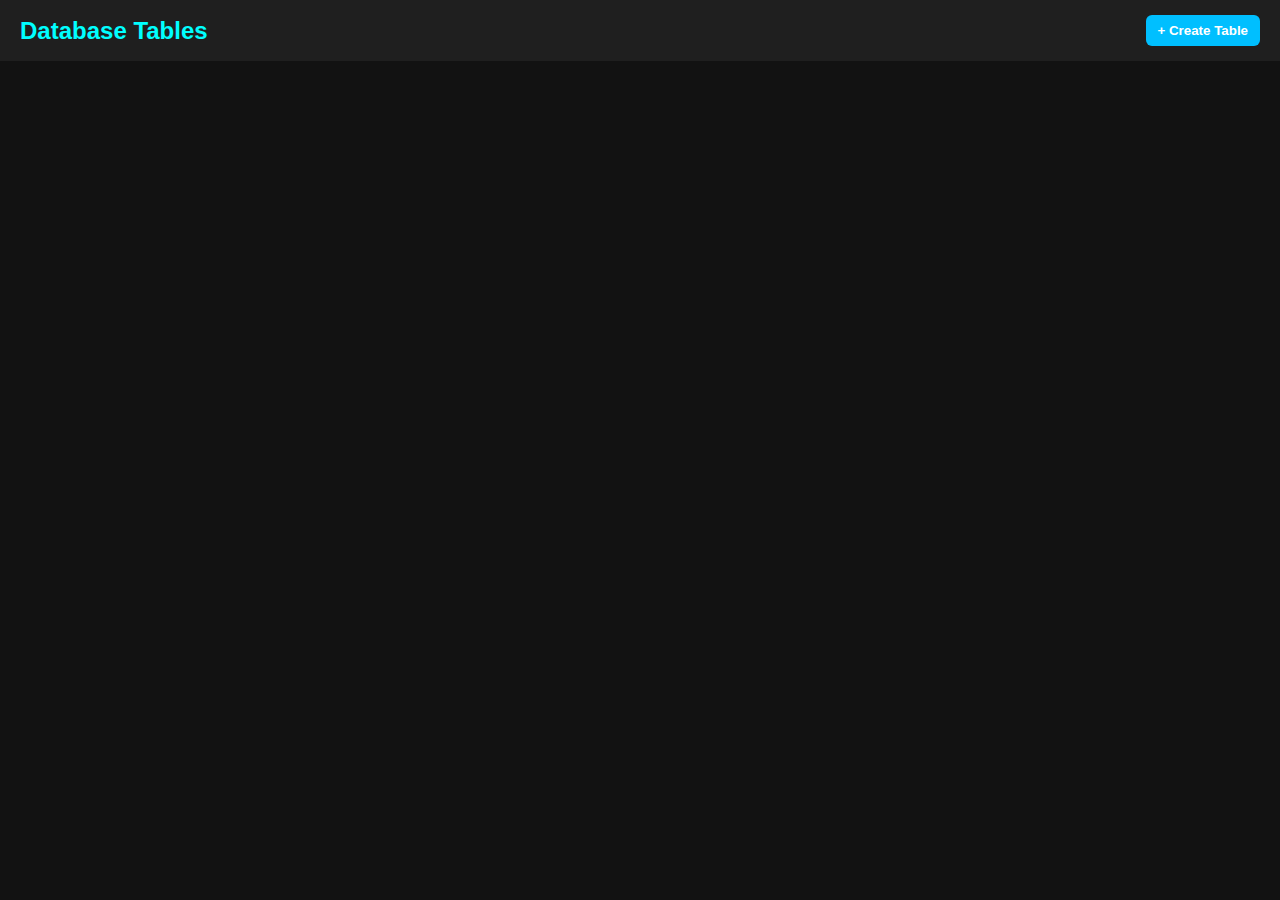
<file: public_html/index.html>
<!DOCTYPE html>
<html lang="en">
<head>
<meta charset="UTF-8">
<meta name="viewport" content="width=device-width, initial-scale=1.0">
<title>DB Manager</title>
<style>
body{margin:0;font-family:'Segoe UI',sans-serif;background:#121212;color:#f0f0f0;}
.header{background:#1f1f1f;color:#00ffff;padding:15px 20px;display:flex;justify-content:space-between;align-items:center;}
.header h1{margin:0;font-size:1.5rem;}
.container{max-width:900px;margin:auto;padding:20px;}
.btn{padding:8px 12px;border:none;border-radius:6px;cursor:pointer;color:white;font-weight:bold;transition:.2s;}
.btn.blue{background:#00bfff;}
.btn.red{background:#ff4c4c;}
.btn.gray{background:#555;}
.btn:hover{opacity:.85;}
.table-card{background:#1e1e1e;padding:15px;border-radius:10px;box-shadow:0 0 12px rgba(0,255,255,0.2);margin-bottom:10px;display:flex;justify-content:space-between;align-items:center;}
.loading{display:none;position:fixed;top:50%;left:50%;transform:translate(-50%,-50%);border:4px solid #333;border-top:4px solid #00bfff;border-radius:50%;width:35px;height:35px;animation:spin 1s linear infinite;}
@keyframes spin{0%{transform:translate(-50%,-50%) rotate(0deg);}100%{transform:translate(-50%,-50%) rotate(360deg);}}
@media(max-width:600px){.table-card{flex-direction:column;align-items:flex-start;gap:8px;}}
</style>
</head>
<body>
<header class="header">
<h1>Database Tables</h1>
<button class="btn blue" onclick="window.location.href='create_table.html'">+ Create Table</button>
</header>
<div class="container" id="tablesContainer"></div>
<div class="loading" id="loading"></div>
<script>
const tablesContainer=document.getElementById("tablesContainer");
const loading=document.getElementById("loading");
function showLoading(){loading.style.display="block";}
function hideLoading(){loading.style.display="none";}

async function fetchTables(){
    showLoading();
    try{
        const res=await fetch("https://python-mysql-api.onrender.com/get-tables");
        const tables=await res.json();
        tablesContainer.innerHTML="";
        tables.forEach(t=>{
            const div=document.createElement("div");
            div.className="table-card";
            div.innerHTML=`
                <span>${t}</span>
                <div>
                    <button class="btn blue" onclick="viewTable('${t}')">View</button>
                    <button class="btn gray" onclick="editTable('${t}')">Edit</button>
                    <button class="btn red" onclick="deleteTable('${t}')">Delete</button>
                </div>
            `;
            tablesContainer.appendChild(div);
        });
    }catch(err){console.error(err); alert("Error fetching tables");}
    finally{hideLoading();}
}

function viewTable(name){window.location.href=`view_table.html?table=${name}`;}
function editTable(name){window.location.href=`edit_table.html?table=${name}`;}
async function deleteTable(name){
    if(!confirm(`Delete table "${name}"?`)) return;
    showLoading();
    try{
        const res=await fetch(`https://python-mysql-api.onrender.com/delete-table/${name}`,{method:"DELETE"});
        const data=await res.json();
        alert("Table deleted");
        fetchTables();
    }catch(err){console.error(err); alert("Error deleting table");}
    finally{hideLoading();}
}

fetchTables();
</script>
</body>
</html>
</file>
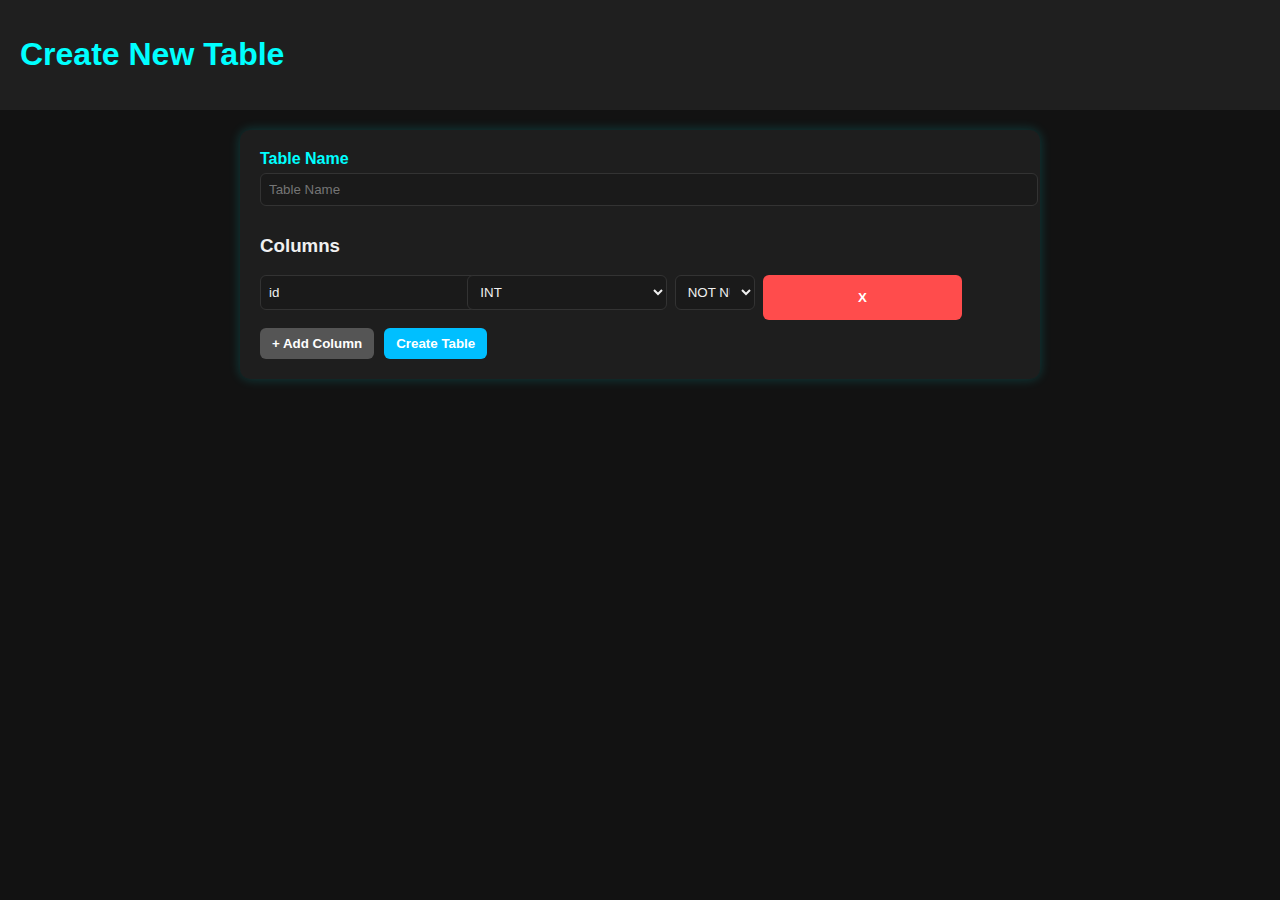
<file: public_html/create_table.html>
<!DOCTYPE html>
<html lang="en">
<head>
<meta charset="UTF-8">
<meta name="viewport" content="width=device-width, initial-scale=1.0">
<title>Create Table</title>
<style>
body{margin:0;font-family:'Segoe UI',sans-serif;background:#121212;color:#f0f0f0;}
.header{background:#1f1f1f;color:#00ffff;padding:15px 20px;}
.container{max-width:800px;margin:auto;padding:20px;}
.card{background:#1e1e1e;padding:20px;border-radius:10px;box-shadow:0 0 12px rgba(0,255,255,0.2);}
label{display:block;margin-bottom:5px;font-weight:bold;color:#00ffff;}
input,select{width:100%;padding:8px;margin-bottom:10px;border-radius:6px;border:1px solid #333;background:#1a1a1a;color:#f0f0f0;}
.column-row{display:grid;grid-template-columns:1fr 1fr 80px 1fr 50px;gap:8px;margin-bottom:8px;}
.buttons{display:flex;gap:10px;flex-wrap:wrap;}
.btn{border:none;padding:8px 12px;border-radius:6px;cursor:pointer;color:white;font-weight:bold;transition:.2s;}
.btn.blue{background:#00bfff;}
.btn.gray{background:#555;}
.btn.red{background:#ff4c4c;}
.btn:hover{opacity:.85;}
.varchar-length{width:60px;}
.loading{display:none;position:fixed;top:50%;left:50%;transform:translate(-50%,-50%);border:4px solid #333;border-top:4px solid #00bfff;border-radius:50%;width:35px;height:35px;animation:spin 1s linear infinite;}
@keyframes spin{0%{transform:translate(-50%,-50%) rotate(0deg);}100%{transform:translate(-50%,-50%) rotate(360deg);}}
@media(max-width:700px){.column-row{grid-template-columns:1fr;}}
</style>
</head>
<body>
<header class="header"><h1>Create New Table</h1></header>
<div class="container">
<div class="card">
<form id="createTableForm">
<label>Table Name</label>
<input id="tableName" type="text" placeholder="Table Name" required>
<h3>Columns</h3>
<div id="columnsContainer"></div>
<div class="buttons">
<button type="button" id="addColumnBtn" class="btn gray">+ Add Column</button>
<button type="submit" class="btn blue">Create Table</button>
</div>
</form>
</div>
</div>
<div class="loading" id="loading"></div>
<script>
const columnsContainer=document.getElementById("columnsContainer");
const addColumnBtn=document.getElementById("addColumnBtn");
const form=document.getElementById("createTableForm");
const loading=document.getElementById("loading");

function showLoading(){loading.style.display="block";}
function hideLoading(){loading.style.display="none";}

function createColumnRow(name="",type="INT",nullable="NULL",varcharLength="255"){
    const row=document.createElement("div"); row.className="column-row";
    row.innerHTML=`
        <input type="text" placeholder="Column Name" value="${name}" required>
        <select class="type-select">
            <option ${type==="INT"?"selected":""}>INT</option>
            <option ${type==="VARCHAR"?"selected":""}>VARCHAR</option>
            <option ${type==="TEXT"?"selected":""}>TEXT</option>
            <option ${type==="DATE"?"selected":""}>DATE</option>
            <option ${type==="BOOLEAN"?"selected":""}>BOOLEAN</option>
        </select>
        <input type="number" class="varchar-length" placeholder="Length" value="${varcharLength}" style="display:${type==="VARCHAR"?"block":"none"}">
        <select><option ${nullable==="NULL"?"selected":""}>NULL</option><option ${nullable==="NOT NULL"?"selected":""}>NOT NULL</option></select>
        <button type="button" class="btn red remove-btn">X</button>
    `;
    const typeSelect=row.querySelector(".type-select");
    const lengthInput=row.querySelector(".varchar-length");
    typeSelect.addEventListener("change",()=>{lengthInput.style.display=typeSelect.value==="VARCHAR"?"block":"none";});
    row.querySelector(".remove-btn").addEventListener("click",()=>{row.remove();});
    columnsContainer.appendChild(row);
}

addColumnBtn.addEventListener("click",()=>{createColumnRow();});
createColumnRow("id","INT","NOT NULL");

form.addEventListener("submit",async(e)=>{
    e.preventDefault();
    const tableName=document.getElementById("tableName").value;
    const columnRows=document.querySelectorAll(".column-row");
    let columns=[];
    columnRows.forEach(row=>{
        const name=row.children[0].value;
        const type=row.querySelector(".type-select").value;
        const length=row.querySelector(".varchar-length").value;
        const nullable=row.children[3].value;
        let finalType=type;
        if(type==="VARCHAR"){finalType=`VARCHAR(${parseInt(length)||255})`;}
        columns.push({name:name,type:finalType,nullable:nullable});
    });
    const payload={table_name:tableName,columns:columns};
    showLoading();
    try{
        const res=await fetch("https://python-mysql-api.onrender.com/create-table",{method:"POST",headers:{"Content-Type":"application/json"},body:JSON.stringify(payload)});
        await res.json();
        alert("Table created!");
        window.location.href="index.html";
    }catch(err){console.error(err); alert("Error creating table");}
    finally{hideLoading();}
});
</script>
</body>
</html>
</file>
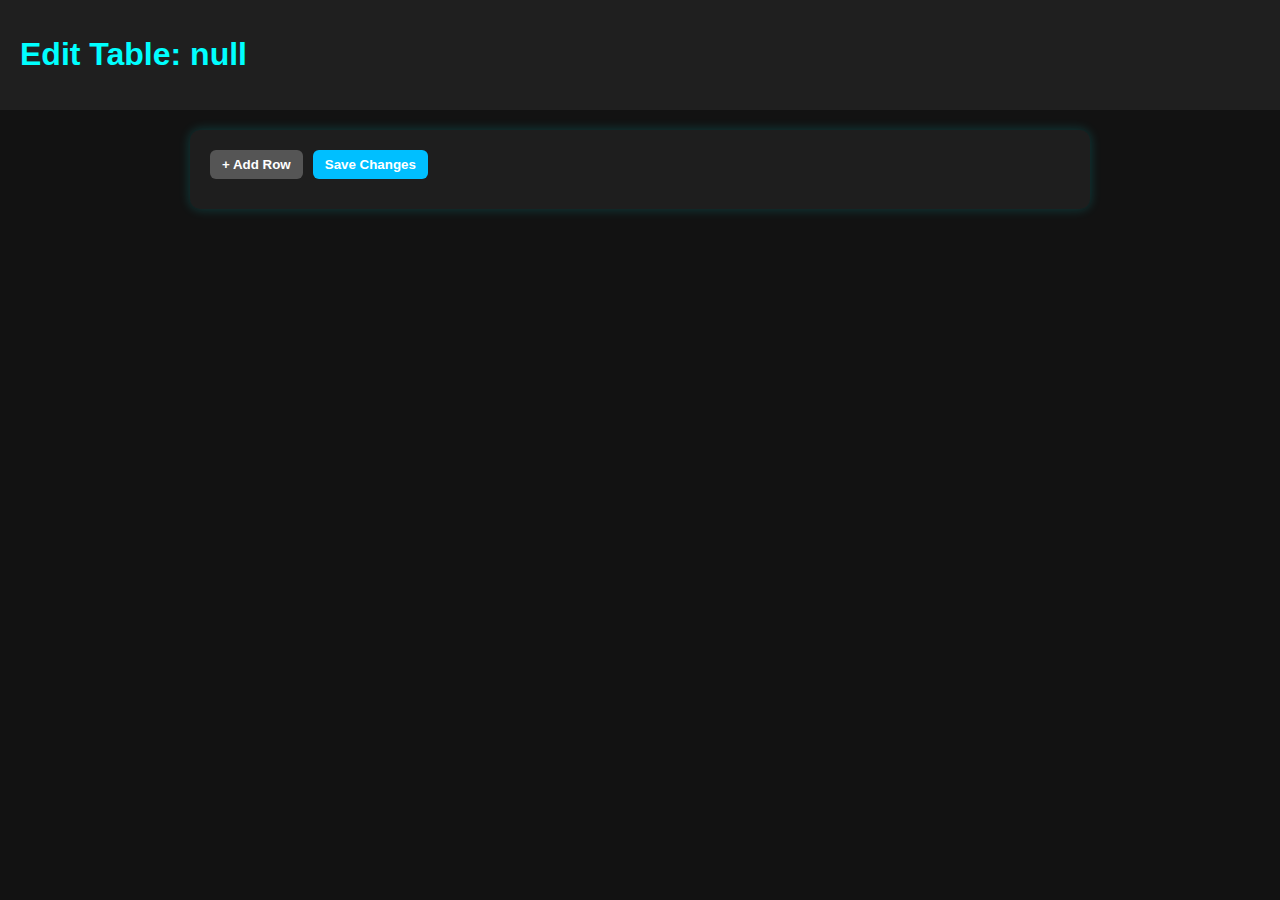
<file: public_html/edit_table.html>
<!DOCTYPE html>
<html lang="en">
<head>
<meta charset="UTF-8">
<meta name="viewport" content="width=device-width, initial-scale=1.0">
<title>Edit Table</title>
<style>
body{margin:0;font-family:'Segoe UI',sans-serif;background:#121212;color:#f0f0f0;}
.header{background:#1f1f1f;color:#00ffff;padding:15px 20px;}
.container{max-width:900px;margin:auto;padding:20px;}
.card{background:#1e1e1e;border-radius:10px;padding:20px;box-shadow:0 0 12px rgba(0,255,255,0.2);}
.actions{margin-bottom:10px;display:flex;gap:10px;flex-wrap:wrap;}
.btn{border:none;padding:7px 12px;border-radius:6px;cursor:pointer;color:white;font-weight:bold;transition:.2s;}
.btn.blue{background:#00bfff;}
.btn.gray{background:#555;}
.btn.red{background:#ff4c4c;}
table{width:100%;border-collapse:collapse;margin-top:10px;}
th,td{padding:10px;border-bottom:1px solid #333;text-align:left;}
th{background:#272727;color:#00ffff;}
td{cursor:pointer;}
input.cell-input{width:100%;border:1px solid #333;padding:5px;border-radius:4px;background:#1a1a1a;color:#f0f0f0;}
.loading{display:none;position:fixed;top:50%;left:50%;transform:translate(-50%,-50%);border:4px solid #333;border-top:4px solid #00bfff;border-radius:50%;width:35px;height:35px;animation:spin 1s linear infinite;}
@keyframes spin{0%{transform:translate(-50%,-50%) rotate(0deg);}100%{transform:translate(-50%,-50%) rotate(360deg);} }
@media(max-width:700px){table,thead,tbody,tr,td,th{display:block;width:100%;}thead{display:none;}tr{margin-bottom:10px;background:#1a1a1a;padding:10px;border-radius:8px;}}
</style>
</head>
<body>
<header class="header"><h1>Edit Table</h1></header>
<div class="container">
<div class="card">
<div class="actions">
<button id="addRowBtn" class="btn gray">+ Add Row</button>
<button id="saveBtn" class="btn blue">Save Changes</button>
</div>
<table>
<thead><tr id="tableHead"></tr></thead>
<tbody id="tableBody"></tbody>
</table>
</div>
</div>
<div class="loading" id="loading"></div>
<script>
const tableHead = document.getElementById("tableHead");
const tableBody = document.getElementById("tableBody");
const addRowBtn = document.getElementById("addRowBtn");
const saveBtn = document.getElementById("saveBtn");
const loading = document.getElementById("loading");

function showLoading(){ loading.style.display="block"; }
function hideLoading(){ loading.style.display="none"; }

const urlParams = new URLSearchParams(window.location.search);
const tableName = urlParams.get("table");
document.querySelector("header h1").innerText = "Edit Table: " + tableName;

let columns = [];
let tableData = [];

// Render table
function renderTable(){
    tableHead.innerHTML=""; tableBody.innerHTML="";
    columns.forEach(col => { const th = document.createElement("th"); th.innerText = col; tableHead.appendChild(th); });
    const actionTh = document.createElement("th"); actionTh.innerText="Actions"; tableHead.appendChild(actionTh);

    tableData.forEach((row,rowIndex)=>{
        const tr = document.createElement("tr");
        columns.forEach(col=>{
            const td = document.createElement("td");
            td.innerText = row[col];
            td.addEventListener("click",()=>makeEditable(td,rowIndex,col));
            tr.appendChild(td);
        });
        const tdAction = document.createElement("td");
        const delBtn = document.createElement("button");
        delBtn.innerText="Delete"; delBtn.className="btn red";
        delBtn.onclick = ()=>{ tableData.splice(rowIndex,1); renderTable(); }
        tdAction.appendChild(delBtn);
        tr.appendChild(tdAction);
        tableBody.appendChild(tr);
    });
}

// Make cell editable
function makeEditable(td,rowIndex,col){
    const input = document.createElement("input");
    input.className = "cell-input";
    input.value = td.innerText;
    input.onblur = ()=>{ tableData[rowIndex][col] = input.value; td.innerText = input.value; }
    td.innerHTML = "";
    td.appendChild(input);
    input.focus();
}

// Add new row
addRowBtn.addEventListener("click", ()=>{
    let newRow = {};
    columns.forEach(c => newRow[c]="");
    tableData.push(newRow);
    renderTable();
});

// Save table
saveBtn.addEventListener("click", async ()=>{
    showLoading();
    try{
        const payload = { table_name: tableName, data: tableData };
        const res = await fetch("https://python-mysql-api.onrender.com/update-table",{
            method:"POST",
            headers:{"Content-Type":"application/json"},
            body:JSON.stringify(payload)
        });
        const data = await res.json();
        if(res.ok){
            alert(`Changes saved! Rows updated: ${data.rows_updated}`);
        } else {
            alert("Error saving table: " + data.detail);
            console.error(data);
        }
    }catch(err){ console.error(err); alert("Error saving table"); }
    finally{ hideLoading(); }
});

// Fetch table data
async function fetchTableData(){
    showLoading();
    try{
        const res = await fetch(`https://python-mysql-api.onrender.com/get-table-data/${tableName}`);
        const data = await res.json();
        columns = data.columns;
        tableData = data.rows;
        renderTable();
    }catch(err){ console.error(err); alert("Error fetching table data"); }
    finally{ hideLoading(); }
}

fetchTableData();
</script>
</body>
</html>
</file>
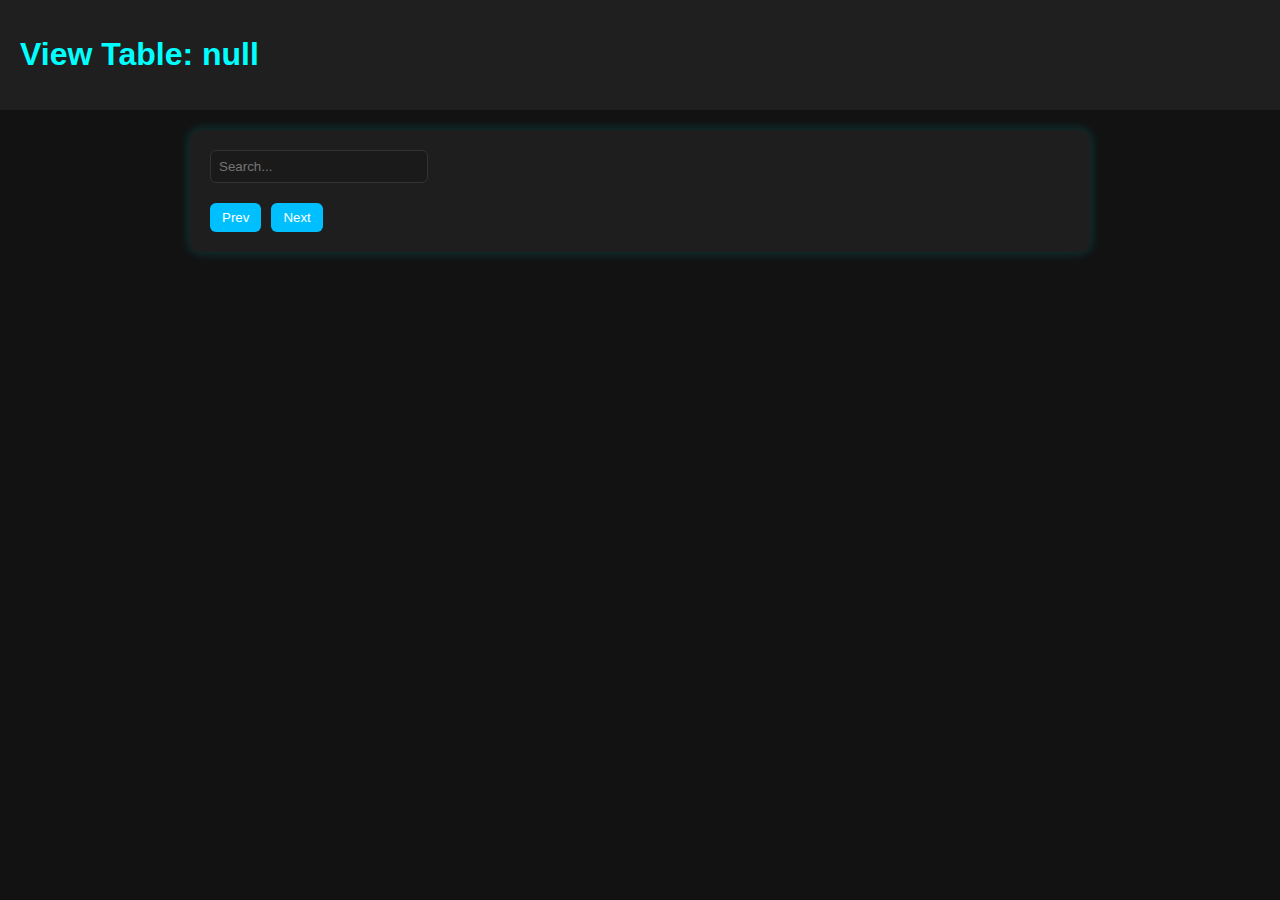
<file: public_html/view_table.html>
<!DOCTYPE html>
<html lang="en">
<head>
<meta charset="UTF-8">
<meta name="viewport" content="width=device-width, initial-scale=1.0">
<title>View Table</title>
<style>
body{margin:0;font-family:'Segoe UI',sans-serif;background:#121212;color:#f0f0f0;}
.header{background:#1f1f1f;color:#00ffff;padding:15px 20px;}
.container{max-width:900px;margin:auto;padding:20px;}
.card{background:#1e1e1e;border-radius:10px;padding:20px;box-shadow:0 0 12px rgba(0,255,255,0.2);}
.actions{margin-bottom:10px;}
input.search{padding:8px;border-radius:6px;border:1px solid #333;background:#1a1a1a;color:#f0f0f0;width:200px;}
table{width:100%;border-collapse:collapse;margin-top:10px;}
th,td{padding:10px;border-bottom:1px solid #333;text-align:left;}
th{background:#272727;color:#00ffff;}
.btn{border:none;padding:7px 12px;border-radius:6px;cursor:pointer;background:#00bfff;color:white;}
.pagination{margin-top:10px;display:flex;gap:10px;}
.loading{display:none;position:fixed;top:50%;left:50%;transform:translate(-50%,-50%);border:4px solid #333;border-top:4px solid #00bfff;border-radius:50%;width:35px;height:35px;animation:spin 1s linear infinite;}
@keyframes spin{0%{transform:translate(-50%,-50%) rotate(0deg);}100%{transform:translate(-50%,-50%) rotate(360deg);}}
@media(max-width:700px){table,thead,tbody,tr,td,th{display:block;width:100%;}thead{display:none;}tr{margin-bottom:10px;background:#1a1a1a;padding:10px;border-radius:8px;}}
</style>
</head>
<body>
<header class="header"><h1>View Table</h1></header>
<div class="container">
<div class="card">
<div class="actions"><input id="searchInput" class="search" placeholder="Search..."></div>
<table>
<thead><tr id="tableHead"></tr></thead>
<tbody id="tableBody"></tbody>
</table>
<div class="pagination">
<button id="prevBtn" class="btn">Prev</button>
<button id="nextBtn" class="btn">Next</button>
</div>
</div>
</div>
<div class="loading" id="loading"></div>
<script>
const tableHead=document.getElementById("tableHead");
const tableBody=document.getElementById("tableBody");
const loading=document.getElementById("loading");
const searchInput=document.getElementById("searchInput");
const prevBtn=document.getElementById("prevBtn");
const nextBtn=document.getElementById("nextBtn");

function showLoading(){loading.style.display="block";}
function hideLoading(){loading.style.display="none";}

const urlParams=new URLSearchParams(window.location.search);
const tableName=urlParams.get("table");
document.querySelector("header h1").innerText="View Table: "+tableName;

let columns=[];
let tableData=[];
let currentPage=0;
const pageSize=10;

function renderTable(){
    tableHead.innerHTML="";
    columns.forEach(col=>{const th=document.createElement("th");th.innerText=col;tableHead.appendChild(th);});
    tableBody.innerHTML="";
    const start=currentPage*pageSize;
    const end=start+pageSize;
    tableData.slice(start,end).forEach(row=>{
        const tr=document.createElement("tr");
        columns.forEach(col=>{const td=document.createElement("td"); td.innerText=row[col]; tr.appendChild(td);});
        tableBody.appendChild(tr);
    });
}

function paginate(direction){
    const maxPage=Math.floor((tableData.length-1)/pageSize);
    if(direction==="next" && currentPage<maxPage) currentPage++;
    if(direction==="prev" && currentPage>0) currentPage--;
    renderTable();
}

searchInput.addEventListener("input",()=>{
    const q=searchInput.value.toLowerCase();
    tableData=tableDataAll.filter(r=>columns.some(c=>(""+r[c]).toLowerCase().includes(q)));
    currentPage=0; renderTable();
});

nextBtn.addEventListener("click",()=>paginate("next"));
prevBtn.addEventListener("click",()=>paginate("prev"));

let tableDataAll=[];

async function fetchTableData(){
    showLoading();
    try{
        const res=await fetch(`https://python-mysql-api.onrender.com/get-table-data/${tableName}`);
        const data=await res.json();
        columns=data.columns;
        tableData=data.rows;
        tableDataAll=data.rows;
        renderTable();
    }catch(err){console.error(err); alert("Error fetching table data");}
    finally{hideLoading();}
}

fetchTableData();
</script>
</body>
</html>
</file>
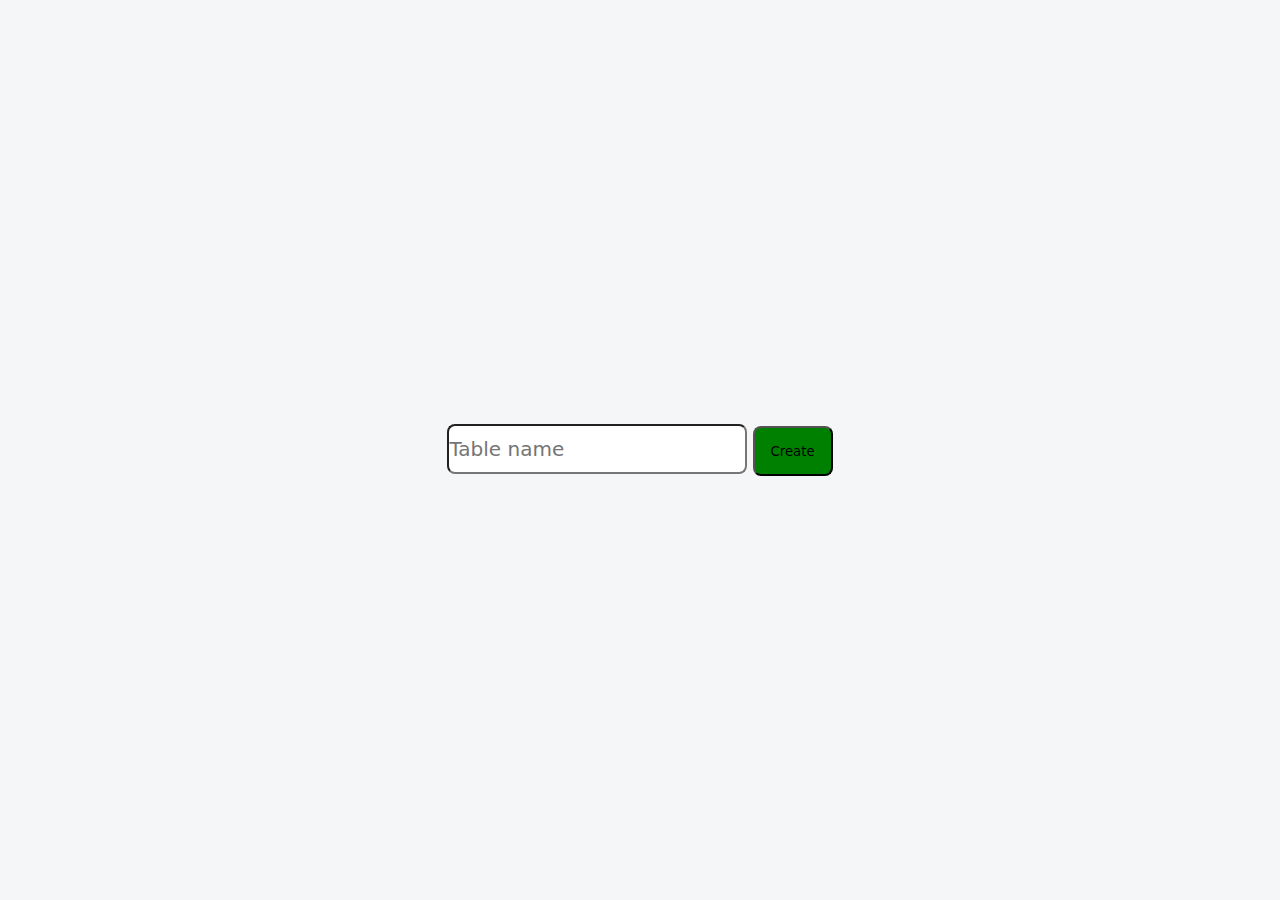
<file: public_html/pages/create_delete_table.html>
<!DOCTYPE html>
<html lang="en">
<head>
<meta charset="UTF-8">
<title>easyretain.com</title>
<link rel="stylesheet" href="../style.css">
</head>
<style>
    .content{
        display: flex;
    }
   
</style>
<body>
<div class="content" id="content">
    <div class="create-table">
        <input id="table_input" type="text" placeholder="Table name">
        <button onClick="manageTables()" id="manageButton">Create</button>
    </div>

</div>
<script>
const params = new URLSearchParams(window.location.search);

const name = params.get("name").replace(/'/g, "");

document.getElementById("manageButton").innerText = name
const local = "http://127.0.0.1:8000"
const server = "https://python-mysql-api.onrender.com"
const hostNow = server
  


function manageTables() {
    if(name === "create"){
        createTable();
    }else{
        deleteTable();
    }
}

async function createTable() {
        const tab = document.getElementById("table_input").value;
        const response = await fetch(`${hostNow}/create/${tab}`, {
            method: "POST"
        });
        const data = await response.json();
        console.log(data);
        alert("CREATED")
   
    
}


async function deleteTable() {
    const tab = document.getElementById("table_input").value;

    const response = await fetch(`${hostNow}/delete/${tab}`, {
        method: "DELETE"
    });

    const data = await response.json();
    console.log(data);
    alert("DELETED")
}

</script>
</body>
</html>
</file>
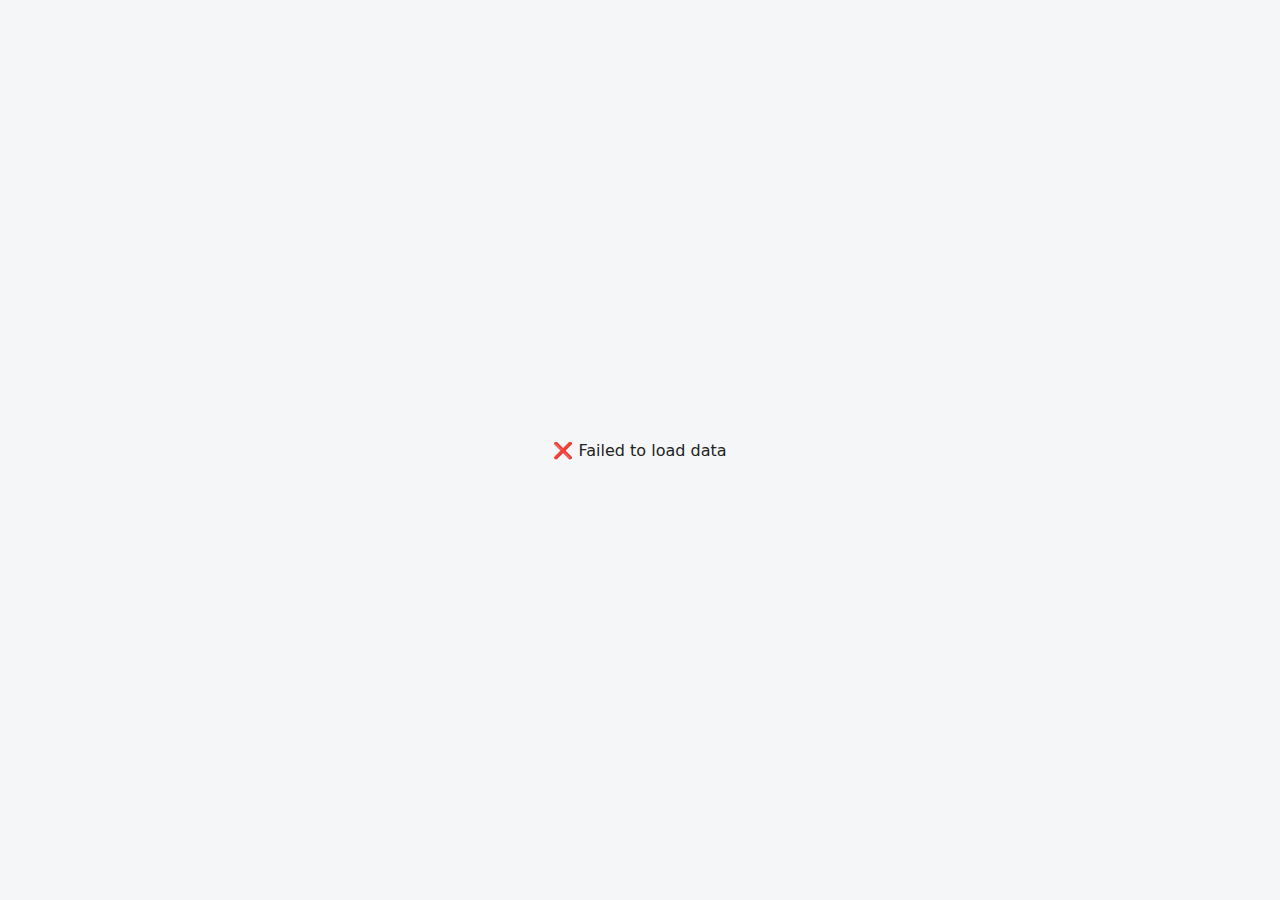
<file: public_html/pages/see_table.html>
<!DOCTYPE html>
<html lang="en">
<head>
<meta charset="UTF-8">
<title>easyretain.com</title>
<link rel="stylesheet" href="../style.css">
</head>

<body>

<div class="loader" id="loader">
    <div class="spinner"></div>
    <p>Loading...</p>
</div>

<div class="content" id="content">

</div>
<div>
</div>
<script>

const params = new URLSearchParams(window.location.search);

const name = params.get("name");


const loader = document.getElementById("loader");
const content = document.getElementById("content");
const local = "http://127.0.0.1:8000"
const server = "https://python-mysql-api.onrender.com"
const hostNow = server
  
 

async function openTable(table) {
        loader.style.display = "block";
        content.style.display = "none";
    try {
        
        const response = await fetch(`${hostNow}/${table}`); // your API endpoint
        const data = await response.json();


        // hide loader when request is finished
        loader.style.display = "none";
        content.style.display = "flex";
        //.......................................................................................................
        let td = ""
        let tr = ""
        data.forEach(element => {
           element.forEach(item => {
            const column =
            `
            <td>${item}</td>
            `
            td += column
           })
           tr +=
           `
           <tr>${td}</tr>
           `
           td = ""
        });
        content.innerHTML = 
        `
        <table border="1">
            ${tr}
        </table>
        `             

        //.......................................................................................................

    } catch (error) {
        loader.innerHTML = "<p>❌ Failed to load data</p>";
    }
}

openTable(name)
</script>
</body>
</html>
</file>
<file: public_html/style.css>
* {
    margin: 0;
    padding: 0;
    box-sizing: border-box;
    font-family: system-ui, Arial, sans-serif;
}

body {
    height: 100vh;
    display: flex;
    justify-content: center;
    align-items: center;
    background: #f4f6f8;
    color: #222;
}

.loader {
    text-align: center;
}

.spinner {
    width: 50px;
    height: 50px;
    border: 7px solid #ddd;
    border-top: 7px solid #222;
    border-radius: 50%;
    margin: 0 auto 12px auto;
    animation: spin 0.8s linear infinite;
}

@keyframes spin {
    to { transform: rotate(360deg); }
}

.content {
    display: none;
    flex-direction: column;
}
.tables{
    margin: 5px;
    width: 300px;
    height: 50px;
    background-color: green;
    border-radius: 25px;
    font-size: 18px;
}
.tables:active{
    background-color: red;
}
.header{
    position: fixed;
    left: 0;
    right: 0;
    top: 0;
    height: 70px;
    background-color: rgb(82, 204, 25);
    display: flex;
    align-items: center;
    justify-content: space-around;
}
.create_delete_table{
 height: 60px;
 width: 140px;
 border-radius: 8px;
 background-color: rgb(9, 85, 60);
 font-size: 28px;

}
.create_delete_table:active{
    background-color: red;
}
.create-table input{
    width: 300px;
    height: 50px;
    font-size: 20px;
    border-radius: 8px;
}
.create-table button{
    width: 80px;
    height: 50px;
    background-color: green;
    border-radius: 8px;
}
.back-fixed{
    position: absolute;
    top: 10px;
    left: 10px;
    background-color: red;
    height: 80px;
    width: 80px;
    border-radius: 50%;
}
/* Tables */

        table {
            border-collapse: collapse;
            width: 60%;
            margin: 40px auto;
            font-family: Arial, sans-serif;
        }

        th, td {
            border: 1px solid #ccc;
            padding: 10px;
            text-align: center;
        }

        th {
            background-color: #333;
            color: white;
        }

        tr:nth-child(even) {
            background-color: #f2f2f2;
        }

        tr:hover {
            background-color: #ddd;
        }
</file>
